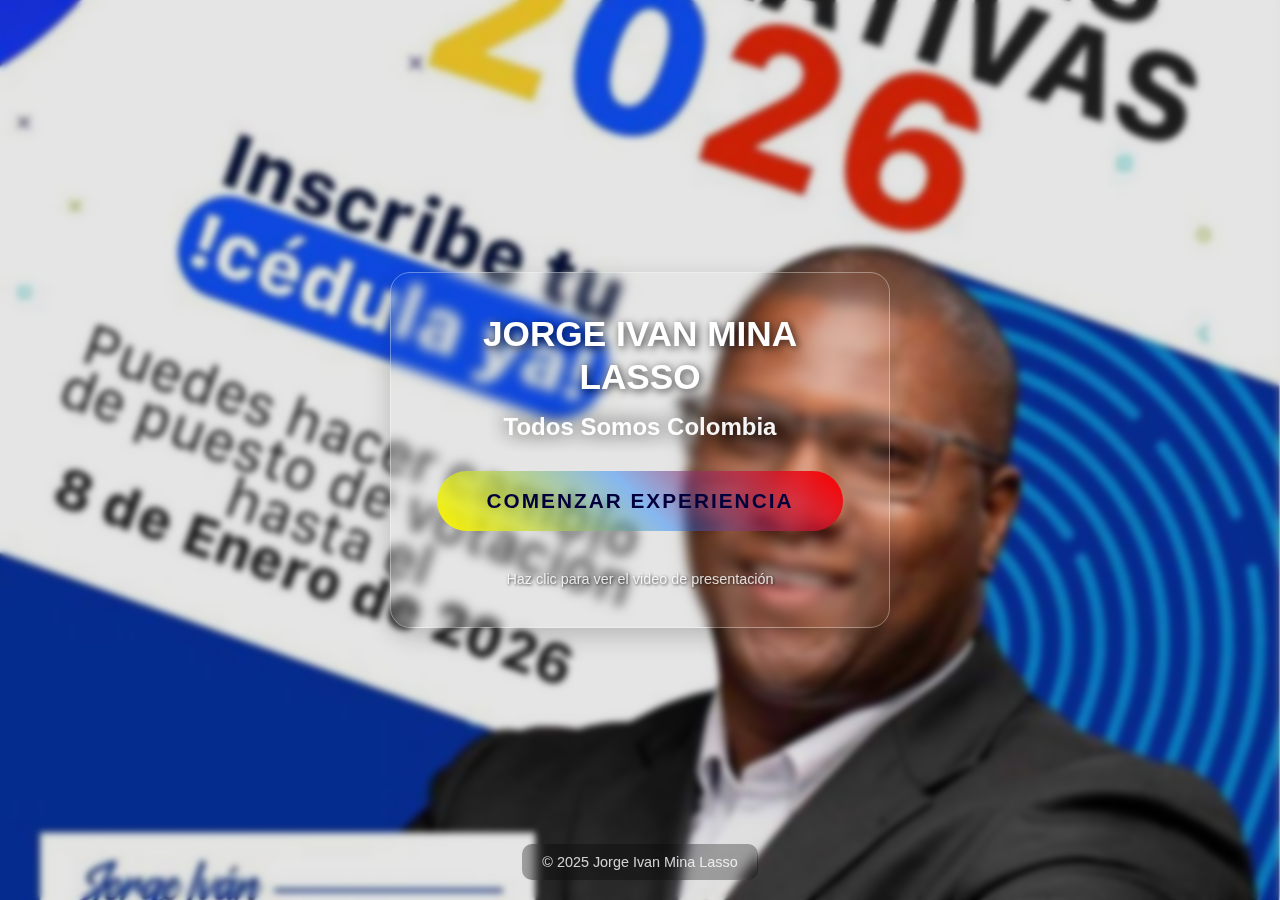
<file: index.html>
<!DOCTYPE html>
<html lang="es">
<head>
    <meta charset="UTF-8">
    <meta name="viewport" content="width=device-width, initial-scale=1.0">
    <title>Bienvenido - Jorge Ivan Mina Lasso</title>
    <link rel="stylesheet" href="/css/index.css">
</head>
<body>
    <div class="start-container">
        <div class="logo">JORGE IVAN MINA LASSO</div>
        <div class="subtitle">Todos Somos Colombia</div>
        <a href="/start.html" class="start-button">Comenzar Experiencia</a>
        <div class="instructions">Haz clic para ver el video de presentación</div>
    </div>

    <footer>
        © 2025 Jorge Ivan Mina Lasso
    </footer>
</body>
</html>
</file>
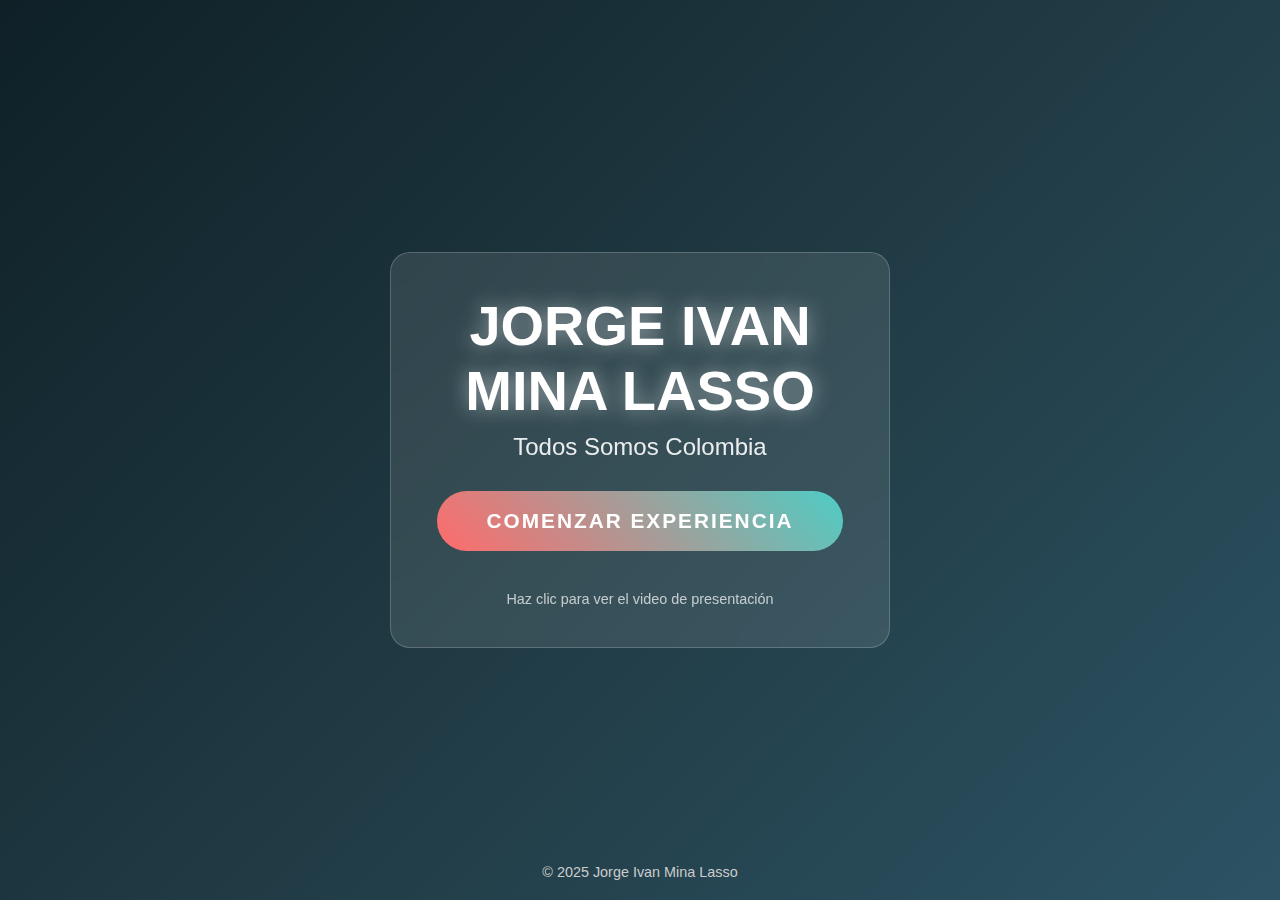
<file: html/start.html>
<!DOCTYPE html>
<html lang="es">
<head>
    <meta charset="UTF-8">
    <meta name="viewport" content="width=device-width, initial-scale=1.0">
    <title>Bienvenido - Jorge Ivan Mina Lasso</title>
    <link rel="stylesheet" href="/css/start.css">
</head>
<body>
    <div class="start-container">
        <div class="logo">JORGE IVAN MINA LASSO</div>
        <div class="subtitle">Todos Somos Colombia</div>
        <a href="/html/index.html" class="start-button">Comenzar Experiencia</a>
        <div class="instructions">Haz clic para ver el video de presentación</div>
    </div>

    <footer>
        © 2025 Jorge Ivan Mina Lasso
    </footer>
</body>
</html>
</file>
<file: css/index.css>
* {
    margin: 0;
    padding: 0;
    box-sizing: border-box;
}

body {
    font-family: 'Arial', sans-serif;
    background: 
        linear-gradient(
            rgba(0, 0, 0, 0.1), 
            rgba(0, 0, 0, 0.1)
        ),
        url('../images/fondo_electoral/fondo.jpg');
    background-size: cover;
    background-position:auto;
    background-position: center;
    background-repeat: no-repeat;
    background-attachment: fixed;
    color: white;
    min-height: 100vh;
    display: flex;
    flex-direction: column;
    align-items: center;
    justify-content: center;
    overflow: hidden;
    position: relative;
}

/* Fondo difuminado */
body::before {
    content: '';
    position: absolute;
    top: 0;
    left: 0;
    width: 100%;
    height: 100%;
    background: inherit;
    filter: blur(3px);
    z-index: -1;
}

.start-container {
    text-align: center;
    padding: 40px;
    background: rgba(255, 255, 255, 0); /* Transparente */
    border-radius: 20px;
    backdrop-filter: blur(5px);
    border: 1px solid rgba(255, 255, 255, 0.355);
    max-width: 500px;
    width: 90%;
    animation: fadeIn 1s ease;
    box-shadow: 0 8px 25px rgba(0, 0, 0, 0.2);
    position: relative;
    z-index: 1;
}

@keyframes fadeIn {
    from { opacity: 0; transform: translateY(30px); }
    to { opacity: 1; transform: translateY(0); }
}

.logo {
    font-size: 2.2rem;
    font-weight: bold;
    margin-bottom: 15px;
    color: #fff;
    text-shadow: 2px 2px 8px rgba(0, 0, 0, 0.8);
    line-height: 1.2;
}

.subtitle {
    font-size: 1.5rem;
    margin-bottom: 30px;
    opacity: 0.95;
    color: #ffffff;
    font-weight: bold;
    text-shadow: 0 0 20px rgb(0, 0, 0);
}

.start-button {
    background: linear-gradient(45deg, rgb(255, 247, 0), rgba(0, 119, 255, 0.415), rgb(255, 0, 0));
    color: #02003c;
    border: none;
    padding: 18px 50px;
    font-size: 1.3rem;
    border-radius: 50px;
    cursor: pointer;
    transition: all 0.3s ease;
    font-weight: bold;
    text-transform: uppercase;
    letter-spacing: 2px;
    margin-bottom: 20px;
    display: inline-block;
    text-decoration: none;
    
    backdrop-filter: blur(10px);
}

.start-button:hover {
    transform: scale(1.05);
    box-shadow: 0 10px 30px rgba(255, 215, 0, 0.6);
    background: linear-gradient(45deg, rgba(255, 215, 0, 0.9), rgba(255, 107, 0, 0.9));
}

.instructions {
    margin-top: 20px;
    font-size: 0.9rem;
    opacity: 0.9;
    text-shadow: 1px 1px 3px rgba(0, 0, 0, 0.8);
    color: rgba(255, 255, 255, 0.9);
}

footer {
    position: absolute;
    bottom: 20px;
    text-align: center;
    color: rgba(255, 255, 255, 0.8);
    font-size: 0.9rem;
    background: rgba(0, 0, 0, 0.3);
    padding: 10px 20px;
    border-radius: 10px;
    z-index: 1;
    backdrop-filter: blur(5px);
}

@media (max-width: 768px) {
    .logo {
        font-size: 1.8rem;
    }
    
    .subtitle {
        font-size: 1.3rem;
    }
    
    .start-button {
        padding: 15px 40px;
        font-size: 1.1rem;
    }
    
    .start-container {
        padding: 30px 20px;
    }
}
</file>
<file: css/start.css>
* {
    margin: 0;
    padding: 0;
    box-sizing: border-box;
}

body {
    font-family: 'Arial', sans-serif;
    background: linear-gradient(135deg, #0f2027, #203a43, #2c5364);
    color: white;
    min-height: 100vh;
    display: flex;
    flex-direction: column;
    align-items: center;
    justify-content: center;
    overflow: hidden;
}

.start-container {
    text-align: center;
    padding: 40px;
    background: rgba(255, 255, 255, 0.1);
    border-radius: 20px;
    backdrop-filter: blur(15px);
    border: 1px solid rgba(255, 255, 255, 0.2);
    max-width: 500px;
    width: 90%;
    animation: fadeIn 1s ease;
}

@keyframes fadeIn {
    from { opacity: 0; transform: translateY(30px); }
    to { opacity: 1; transform: translateY(0); }
}

.logo {
    font-size: 3.5rem;
    font-weight: bold;
    margin-bottom: 10px;
    color: #fff;
    text-shadow: 0 0 20px rgba(255, 255, 255, 0.5);
}

.subtitle {
    font-size: 1.5rem;
    margin-bottom: 30px;
    opacity: 0.9;
}

.start-button {
    background: linear-gradient(45deg, #FF6B6B, #4ECDC4);
    color: white;
    border: none;
    padding: 18px 50px;
    font-size: 1.3rem;
    border-radius: 50px;
    cursor: pointer;
    transition: all 0.3s ease;
    font-weight: bold;
    text-transform: uppercase;
    letter-spacing: 2px;
    margin-bottom: 20px;
    display: inline-block;
    text-decoration: none;
}

.start-button:hover {
    transform: scale(1.05);
    box-shadow: 0 15px 40px rgba(0, 0, 0, 0.4);
}

.instructions {
    margin-top: 20px;
    font-size: 0.9rem;
    opacity: 0.7;
}

footer {
    position: absolute;
    bottom: 20px;
    text-align: center;
    color: #ccc;
    font-size: 0.9rem;
}

@media (max-width: 768px) {
    .logo {
        font-size: 2.8rem;
    }
    
    .subtitle {
        font-size: 1.3rem;
    }
    
    .start-button {
        padding: 15px 40px;
        font-size: 1.1rem;
    }
}
</file>
